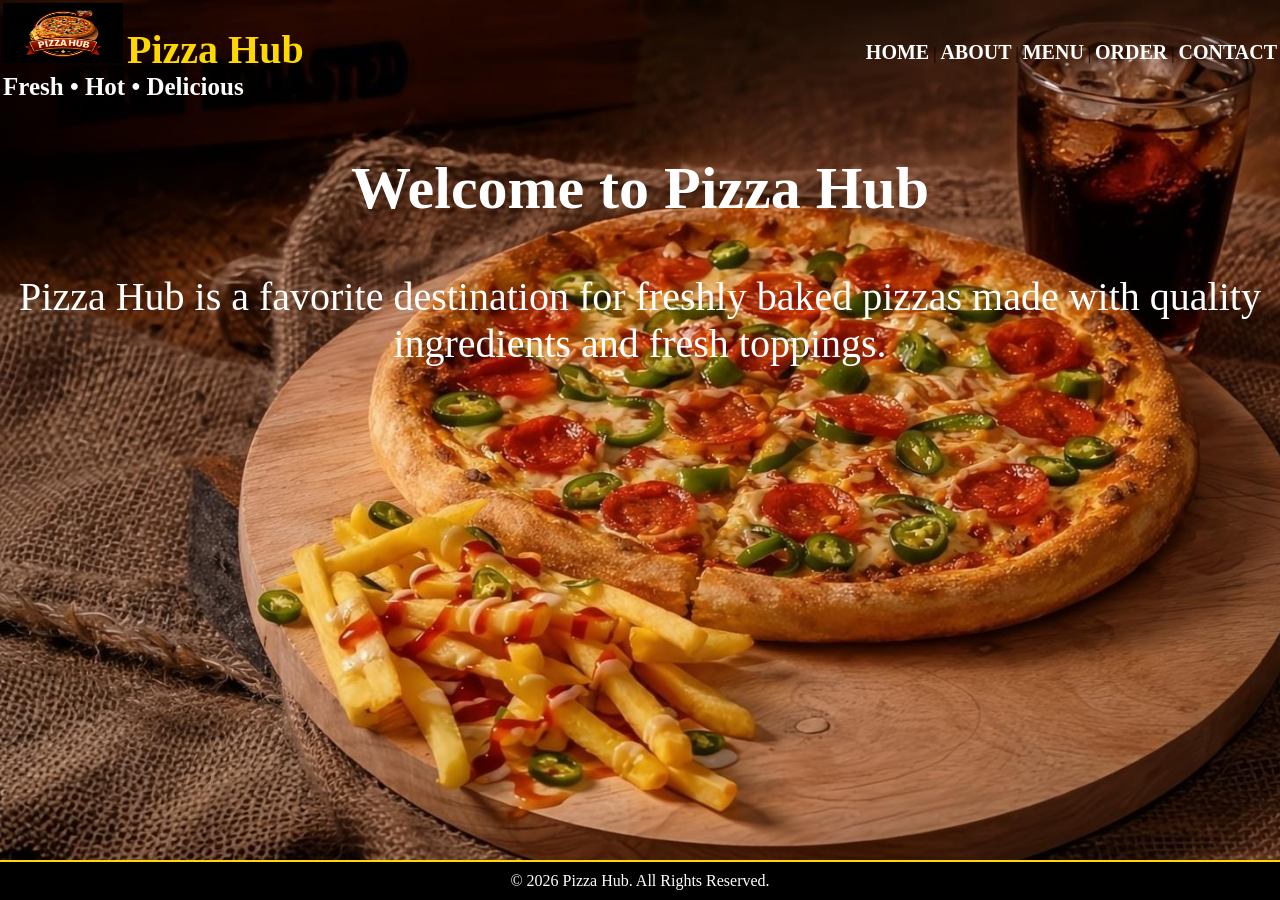
<file: index.html>
<!DOCTYPE html>   
<html lang="en">  

<head>
<meta charset="UTF-8">
<meta name="viewport" content="width=device-width, initial-scale=1.0">

<title>Pizza Hub</title>  

<link rel="stylesheet" href="df.css"> 

<style>
a {
    color: white;
    text-decoration: none;
    font-weight: bold;
    font-size: 20px;
}

h1 {
    font-family: "Monotype Corsiva";
    font-size: 60px;
    text-align: center;
    color: white;
}

p {
    font-size: 40px;
    color: white;
    text-align: center;
    font-family: "Monotype Corsiva";
}
</style>

</head>

<body>

<div style="flex:1;">

<table width="100%">
<tr>
<td>
<img src="logo.jpeg" width="120" height="60">  

<span style="color:#FFD700; font-size:40px; font-weight:bold;"> Pizza Hub </span>        
<br> 

<span style="font-size:25px; font-weight:bold; color:white;"> Fresh • Hot • Delicious </span>
</td>

<td align="right">
<a href="index.html">HOME</a>  |
<a href="about.html">ABOUT</a> |
<a href="menu.html">MENU</a>  |
<a href="order.html">ORDER</a> |
<a href="contact.html">CONTACT</a>
</td>

</tr>
</table>

<section>               

<h1>Welcome to Pizza Hub</h1>

<p> Pizza Hub is a favorite destination for freshly baked pizzas made with quality ingredients and fresh toppings. </p>

</section>

</div>
   
<footer style="background-color:black; color:white; text-align:center; padding:10px; border-top:2px solid #FFD700;">
    © 2026 Pizza Hub. All Rights Reserved.
</footer>   

</body>
</html>
</file>
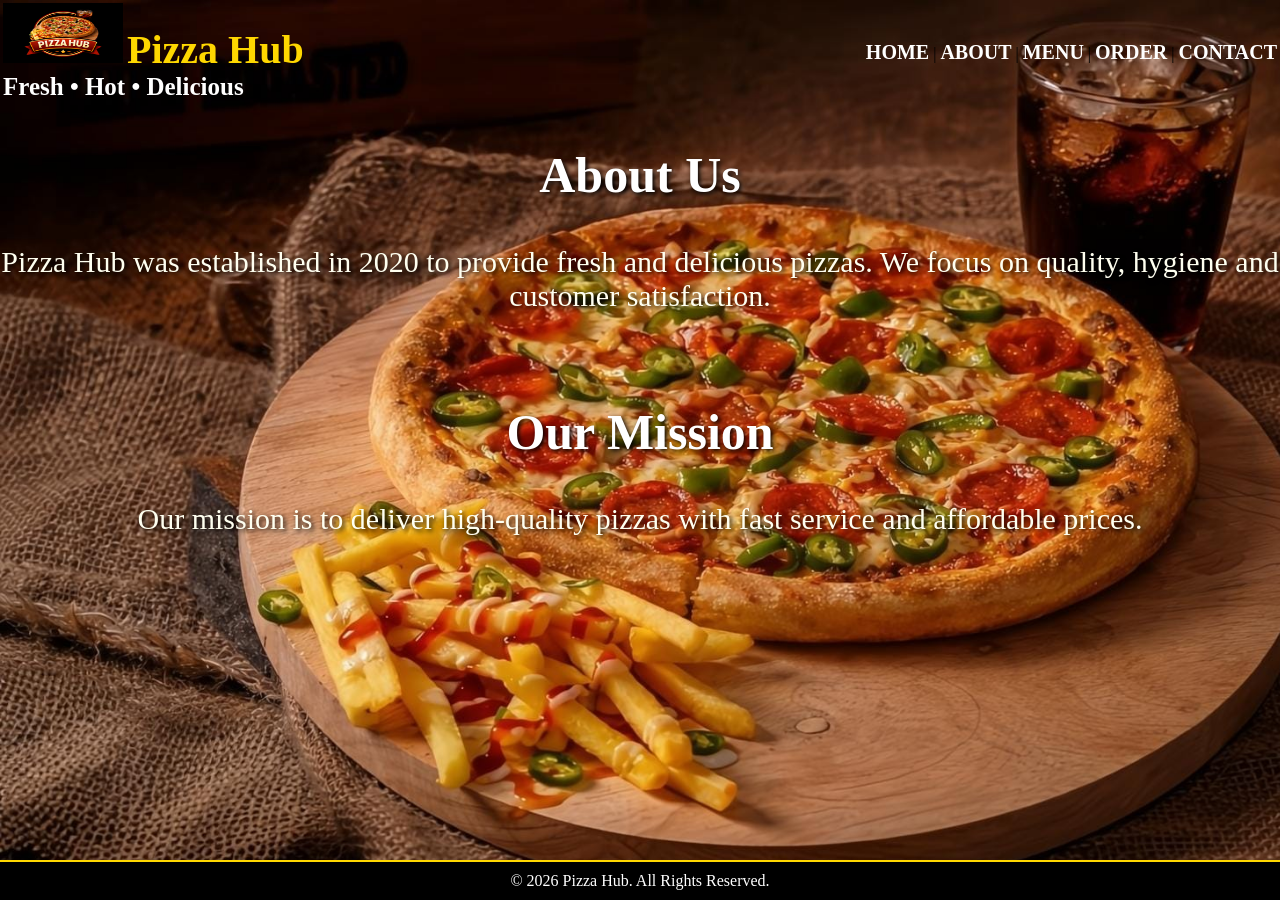
<file: about.html>
<!DOCTYPE html>   
<html lang="en">  

<head>
<meta charset="UTF-8">
<meta name="viewport" content="width=device-width, initial-scale=1.0">
<title>Pizza Hub</title>  

<link rel="stylesheet" href="df.css"> 

<style>
a {
    color: white;
    text-decoration: none;
    font-weight: bold;
    font-size: 20px;
}
h2 {
    font-family: "Monotype Corsiva";
    font-size: 50px;
    color: white;
    text-align: center;
    text-shadow: 2px 2px 5px black;
}

p {
    font-size: 30px;
    text-align: center;
    color: ivory;
     text-shadow: 2px 2px 5px black;
}
</style>

</head>

<body>

<div>

<table width="100%">
<tr>
<td>
<img src="logo.jpeg" width="120" height="60">  

<span style="color:#FFD700; font-size:40px; font-weight:bold;"> Pizza Hub </span>        
<br> 

<span style="font-size:25px; font-weight:bold; color:white;"> Fresh • Hot • Delicious </span>
</td>

<td align="right">
<a href="index.html">HOME</a>  |
<a href="about.html">ABOUT</a> |
<a href="menu.html">MENU</a>  |
<a href="order.html">ORDER</a> |
<a href="contact.html">CONTACT</a>
</td>
</tr>
</table>

<section>          

<h2>About Us</h2>

<p>
Pizza Hub was established in 2020 to provide fresh and delicious pizzas.
We focus on quality, hygiene and customer satisfaction.
</p>

<br>

<h2>Our Mission</h2>

<p>
Our mission is to deliver high-quality pizzas with fast service 
and affordable prices.
</p>

</section>

</div>

<footer style="background-color:black; color:white; text-align:center; padding:10px; border-top:2px solid #FFD700;">
    © 2026 Pizza Hub. All Rights Reserved.
</footer>

</body>
</html>
</file>
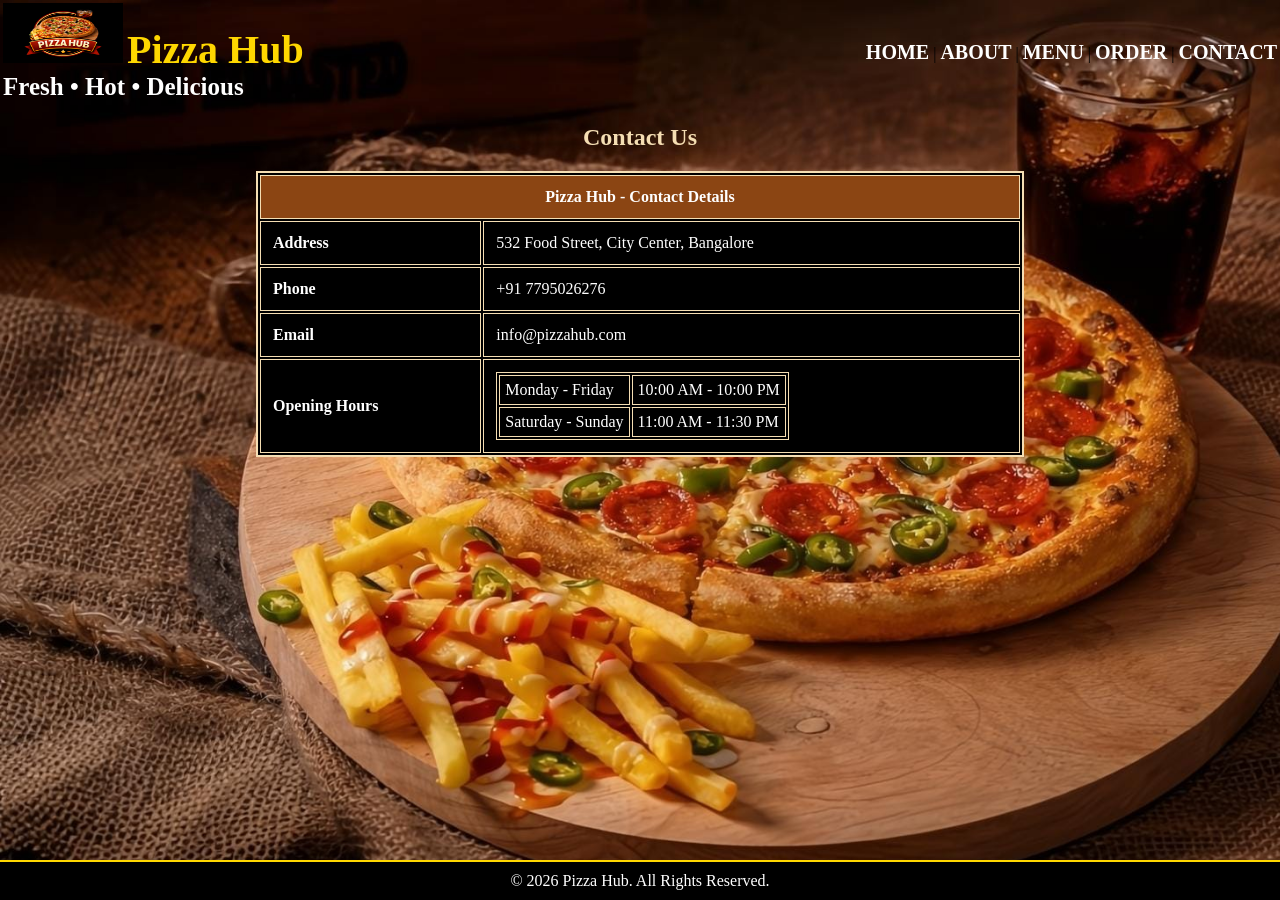
<file: contact.html>
<!DOCTYPE html>   
<html lang="en">  

<head>
<meta charset="UTF-8">
<meta name="viewport" content="width=device-width, initial-scale=1.0">

<title>Pizza Hub</title>  

<link rel="stylesheet" href="df.css"> 

<style>
a {
    color: white;
    text-decoration: none;
    font-weight: bold;
    font-size: 20px;
}
</style>

</head>

<body>

<div>

<table width="100%">
<tr>
<td>
<img src="logo.jpeg" width="120" height="60">  

<span style="color:#FFD700; font-size:40px; font-weight:bold;"> Pizza Hub </span>        
<br> 

<span style="font-size:25px; font-weight:bold; color:white;"> Fresh • Hot • Delicious </span>
</td>

<td align="right">
<a href="index.html">HOME</a>  |
<a href="about.html">ABOUT</a> |
<a href="menu.html">MENU</a>  |
<a href="order.html">ORDER</a> |
<a href="contact.html">CONTACT</a>
</td>
</tr>
</table>

<section>  

<center>
<h1 style="color:wheat;">Contact Us</h1>

<table width="60%" border="2" bordercolor="wheat" bgcolor="black" cellpadding="12" style="color:white;">

<tr bgcolor="saddlebrown">
<th colspan="2" style="color:white;">Pizza Hub - Contact Details</th>
</tr>

<tr>
<td><b>Address</b></td>
<td>532 Food Street, City Center, Bangalore</td>
</tr>

<tr>
<td><b>Phone</b></td>
<td>+91 7795026276</td>
</tr>

<tr>
<td><b>Email</b></td>
<td>info@pizzahub.com</td>
</tr>

<tr>
<td><b>Opening Hours</b></td>
<td>

<table border="1" bordercolor="wheat" bgcolor="black" cellpadding="5" style="color:white;">
<tr>
<td>Monday - Friday</td>
<td>10:00 AM - 10:00 PM</td>
</tr>
<tr>
<td>Saturday - Sunday</td>
<td>11:00 AM - 11:30 PM</td>
</tr>
</table>
</td>
</tr>

</table>
</center>

</section>

</div>

<footer style="background-color:black; color:white; text-align:center; padding:10px; border-top:2px solid #FFD700;">
    © 2026 Pizza Hub. All Rights Reserved.
</footer>

</body>
</html>
</file>
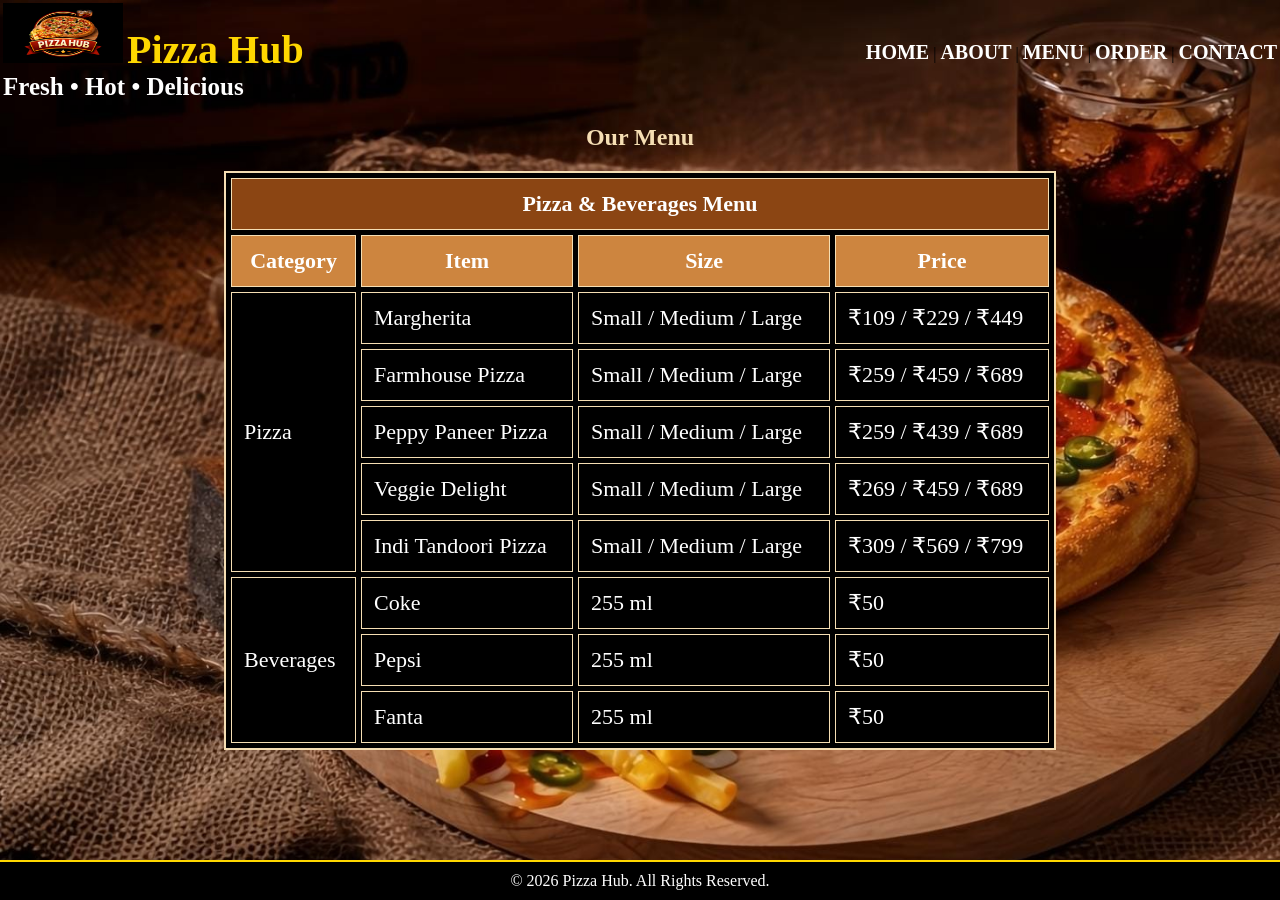
<file: menu.html>
<!DOCTYPE html>   
<html lang="en">  

<head>
<meta charset="UTF-8">
<meta name="viewport" content="width=device-width, initial-scale=1.0">

<title>Pizza Hub</title>  

<link rel="stylesheet" href="df.css"> 

<style>
a {
    color: white;
    text-decoration: none;
    font-weight: bold;
    font-size: 20px;
}

</style>

</head>

<body>

<div>

<table width="100%">
<tr>
<td>
<img src="logo.jpeg" width="120" height="60">  

<span style="color:#FFD700; font-size:40px; font-weight:bold;"> Pizza Hub </span>        
<br> 

<span style="font-size:25px; font-weight:bold; color:white;"> Fresh • Hot • Delicious </span>
</td>

<td align="right">
<a href="index.html">HOME</a>  |
<a href="about.html">ABOUT</a> |
<a href="menu.html">MENU</a>  |
<a href="order.html">ORDER</a> |
<a href="contact.html">CONTACT</a>
</td>
</tr>
</table>

<section>   
<center>

<h1 style="color:wheat;">Our Menu</h1>

<table width="65%" border="2" bordercolor="wheat" bgcolor="black" 
cellpadding="12" cellspacing="5"
style="font-size:22px; color:white;">

<tr bgcolor="saddlebrown">
<th colspan="4" style="color:white;">
Pizza & Beverages Menu
</th>
</tr>

<tr bgcolor="peru">
<th>Category</th>
<th>Item</th>
<th>Size</th>
<th>Price</th>
</tr>

<tr>
<td rowspan="5">Pizza</td>
<td>Margherita</td>
<td>Small / Medium / Large</td>
<td>₹109 / ₹229 / ₹449</td>
</tr>

<tr>
<td>Farmhouse Pizza</td>
<td>Small / Medium / Large</td>
<td>₹259 / ₹459 / ₹689</td>
</tr>

<tr>
<td>Peppy Paneer Pizza</td>
<td>Small / Medium / Large</td>
<td>₹259 / ₹439 / ₹689</td>
</tr>

<tr>
<td>Veggie Delight</td>
<td>Small / Medium / Large</td>
<td>₹269 / ₹459 / ₹689</td>
</tr>

<tr>
<td>Indi Tandoori Pizza</td>
<td>Small / Medium / Large</td>
<td>₹309 / ₹569 / ₹799</td>
</tr>

<tr>
<td rowspan="3">Beverages</td>
<td>Coke</td>
<td>255 ml</td>
<td>₹50</td>
</tr>

<tr>
<td>Pepsi</td>
<td>255 ml</td>
<td>₹50</td>
</tr>

<tr>
<td>Fanta</td>
<td>255 ml</td>
<td>₹50</td>
</tr>

</table>

</center>
</section>

</div>

<footer style="background-color:black; color:white; text-align:center; padding:10px; border-top:2px solid #FFD700;">
   © 2026 Pizza Hub. All Rights Reserved.
</footer>

</body>
</html>
</file>
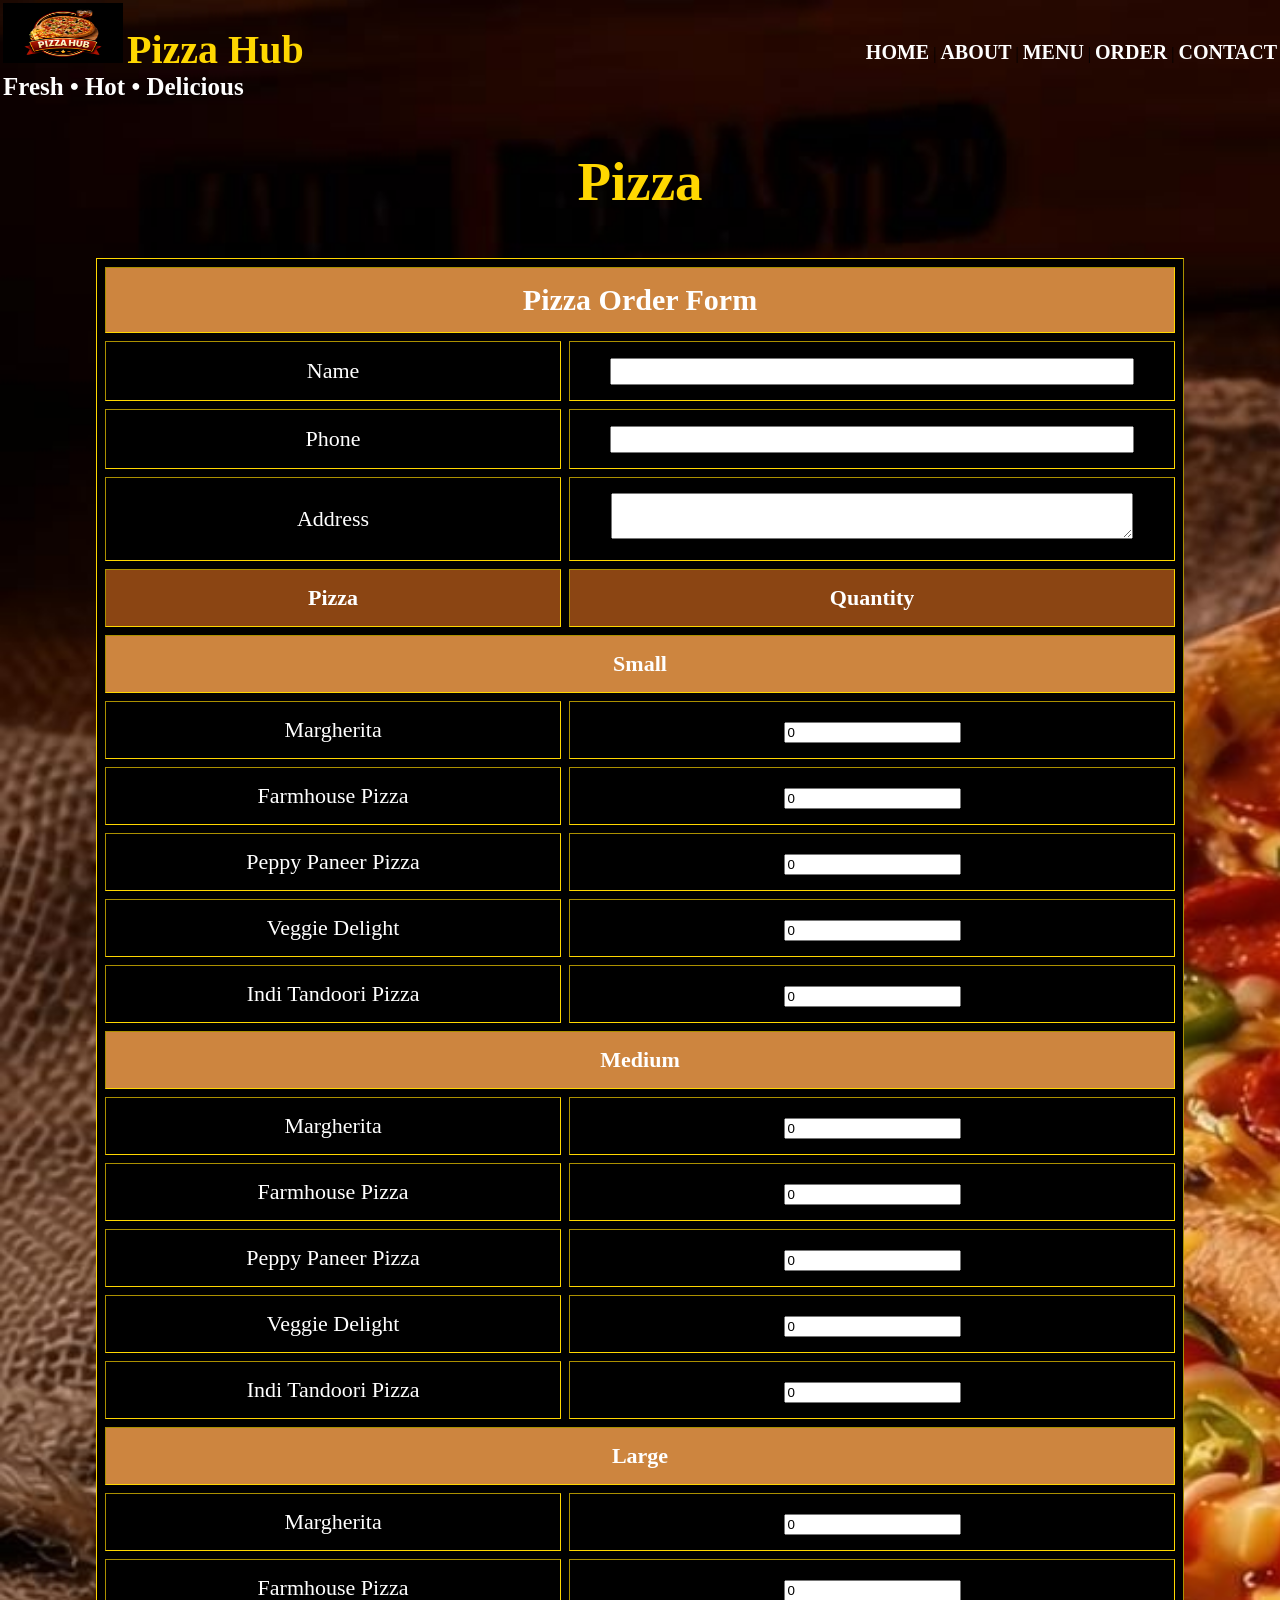
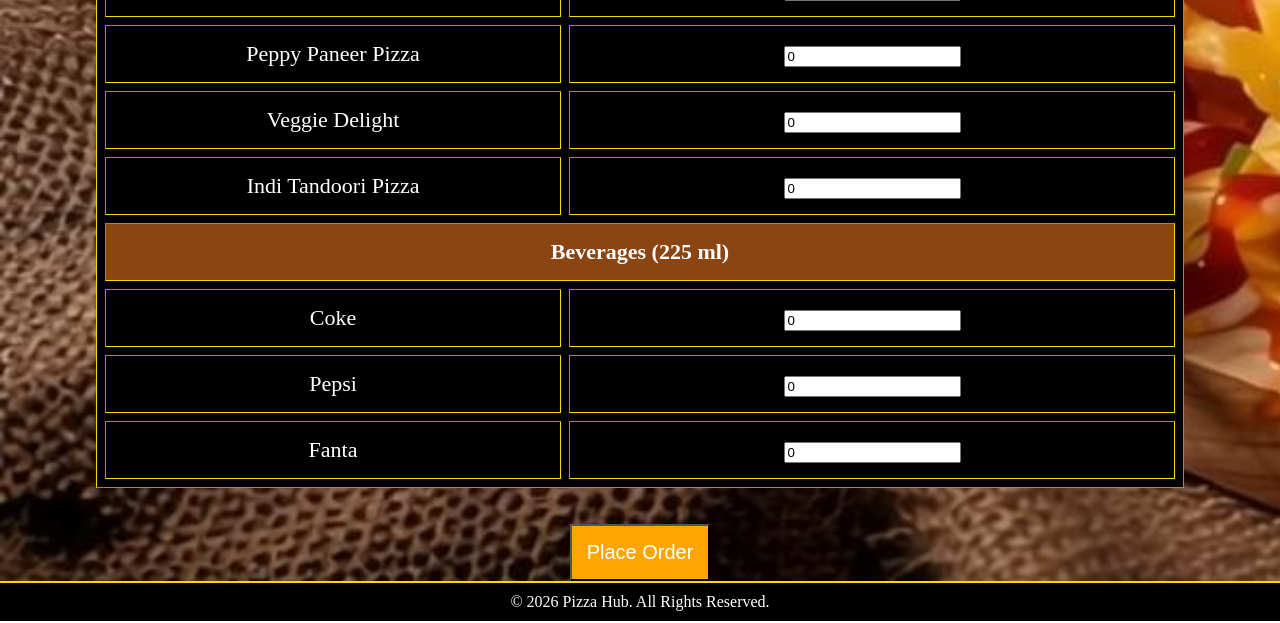
<file: order.html>
<!DOCTYPE html>   
<html lang="en">  

<head>
<meta charset="UTF-8">
<meta name="viewport" content="width=device-width, initial-scale=1.0">

<title>Pizza Hub</title>  

<link rel="stylesheet" href="df.css"> 

<style>
a {
    color: white;
    text-decoration: none;
    font-weight: bold;
    font-size: 20px;
}

</style>

</head>

<body>

<div>

<table width="100%">
<tr>
<td>
<img src="logo.jpeg" width="120" height="60">  

<span style="color:#FFD700; font-size:40px; font-weight:bold;"> Pizza Hub </span>        
<br> 

<span style="font-size:25px; font-weight:bold; color:white;"> Fresh • Hot • Delicious </span>
</td>

<td align="right">
<a href="index.html">HOME</a>  |
<a href="about.html">ABOUT</a> |
<a href="menu.html">MENU</a>  |
<a href="order.html">ORDER</a> |
<a href="contact.html">CONTACT</a>
</td>
</tr>
</table>

<section>  
<h2 style="color:#FFD700; text-align:center; font-family:Monotype Corsiva; font-size:55px;">
 Pizza
</h2>

<form action="submit.html" method="get">

<table border="1" cellspacing="8" cellpadding="15" align="center"
style="width:85%; color:white; border-color:#FFD700; text-align:center; background-color:black; font-size:22px;">

<tr style="background-color:#CD853F;">
<th colspan="2" style="font-size:30px;">Pizza Order Form</th>
</tr>

<tr>
<td>Name</td>
<td><input type="text" name="name" required style="width:90%; font-size:18px;"></td>
</tr>

<tr>
<td>Phone</td>
<td><input type="tel" name="phone" pattern="[0-9]{10}" required style="width:90%; font-size:18px;"></td>
</tr>

<tr>
<td>Address</td>
<td><textarea name="address" required style="width:90%; font-size:18px;"></textarea></td>
</tr>

<tr style="background-color:#8B4513;">
<th>Pizza</th>
<th>Quantity</th>
</tr>

<tr style="background-color:#CD853F;">
<td colspan="2"><b>Small</b></td>
</tr>

<tr>
<td>Margherita</td>
<td><input type="number" name="small_margherita" min="0"  value="0"></td>
</tr>

<tr>
<td>Farmhouse Pizza</td>
<td><input type="number" name="small_farmhouse" min="0"  value="0"></td>
</tr>

<tr>
<td>Peppy Paneer Pizza</td>
<td><input type="number" name="small_peppy" min="0"  value="0"></td>
</tr>

<tr>
<td>Veggie Delight</td>
<td><input type="number" name="small_veggie" min="0"  value="0"></td>
</tr>

<tr>
<td>Indi Tandoori Pizza</td>
<td><input type="number" name="small_tandoori" min="0"  value="0"></td>
</tr>


<tr style="background-color:#CD853F;">
<td colspan="2"><b>Medium</b></td>
</tr>

<tr>
<td>Margherita</td>
<td><input type="number" name="medium_margherita" min="0"  value="0"></td>
</tr>

<tr>
<td>Farmhouse Pizza</td>
<td><input type="number" name="medium_farmhouse" min="0"  value="0"></td>
</tr>

<tr>
<td>Peppy Paneer Pizza</td>
<td><input type="number" name="medium_peppy" min="0"  value="0"></td>
</tr>

<tr>
<td>Veggie Delight</td>
<td><input type="number" name="medium_veggie" min="0"  value="0"></td>
</tr>

<tr>
<td>Indi Tandoori Pizza</td>
<td><input type="number" name="medium_tandoori" min="0"  value="0"></td>
</tr>


<tr style="background-color:#CD853F;">
<td colspan="2"><b>Large</b></td>
</tr>

<tr>
<td>Margherita</td>
<td><input type="number" name="large_margherita" min="0"  value="0"></td>
</tr>

<tr>
<td>Farmhouse Pizza</td>
<td><input type="number" name="large_farmhouse" min="0"  value="0"></td>
</tr>

<tr>
<td>Peppy Paneer Pizza</td>
<td><input type="number" name="large_peppy" min="0"  value="0"></td>
</tr>

<tr>
<td>Veggie Delight</td>
<td><input type="number" name="large_veggie" min="0"  value="0"></td>
</tr>

<tr>
<td>Indi Tandoori Pizza</td>
<td><input type="number" name="large_tandoori" min="0"  value="0"></td>
</tr>


<tr style="background-color:#8B4513;">
<th colspan="2">Beverages (225 ml)</th>
</tr>

<tr>
<td>Coke</td>
<td><input type="number" name="coke" min="0"  value="0"></td>
</tr>

<tr>
<td>Pepsi</td>
<td><input type="number" name="pepsi" min="0"  value="0"></td>
</tr>

<tr>
<td>Fanta</td>
<td><input type="number" name="fanta" min="0"  value="0"></td>
</tr>

</table>

<br><br>


<center>
<input type="submit" value="Place Order"
style="background-color:orange; color:white; padding:15px; font-size:20px;">
</center>

</form>

</section>

</div>

<footer style="background-color:black; color:white; text-align:center; padding:10px; border-top:2px solid #FFD700;">
    © 2026 Pizza Hub. All Rights Reserved.
</footer>

</body>
</html>
</file>
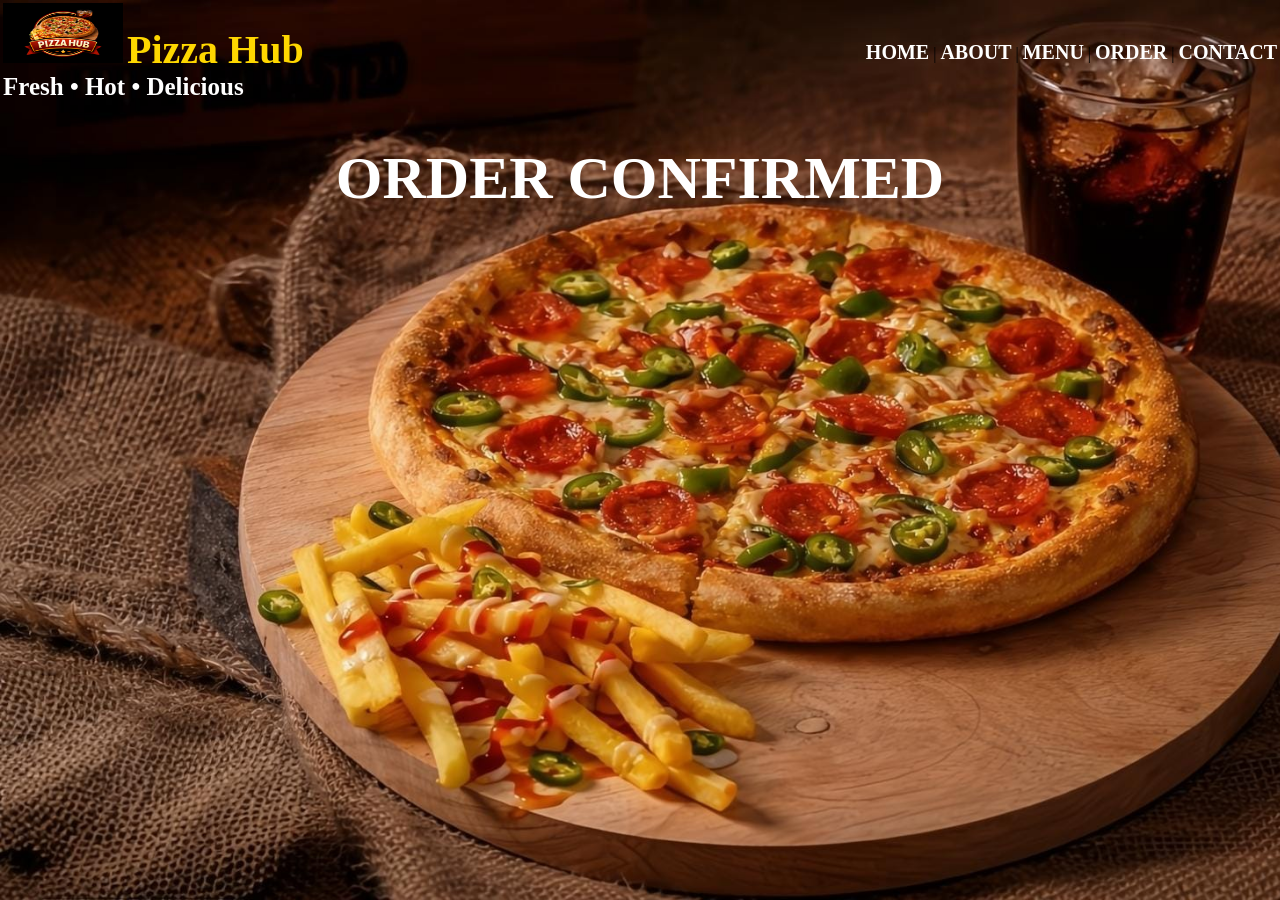
<file: submit.html>
<!DOCTYPE html>   
<html lang="en">  

<head>
<meta charset="UTF-8">
<meta name="viewport" content="width=device-width, initial-scale=1.0">

<title>Pizza Hub</title>  

<link rel="stylesheet" href="df.css"> 

<style>
a {
    color: white;
    text-decoration: none;
    font-weight: bold;
    font-size: 20px;
}

</style>

</head>

<body>

<table width="100%">
<tr>
<td>
<img src="logo.jpeg" width="120" height="60">  

<span style="color:#FFD700; font-size:40px; font-weight:bold;"> Pizza Hub </span>        
<br> 

<span style="font-size:25px; font-weight:bold; color:white;"> Fresh • Hot • Delicious </span>
</td>

<td align="right">
<a href="index.html">HOME</a>  |
<a href="about.html">ABOUT</a> |
<a href="menu.html">MENU</a>  |
<a href="order.html">ORDER</a> |
<a href="contact.html">CONTACT</a>
</td>

</tr>
</table>

<h1 id="order" class="special">ORDER CONFIRMED</h1>
</body>
</html>
</file>
<file: df.css>
body {
    margin: 0;
    padding: 0;
    min-height: 100vh;
    display: flex;
    flex-direction: column;

    background-image: url("P.jpeg"); 
    background-size: cover;
    background-repeat: no-repeat;
}

footer{
    margin-top:auto;
}

#order{
    font-family: "Monotype Corsiva";
    font-size: 60px;
}

.special{
text-align: center;
    color: white;
}
</file>
